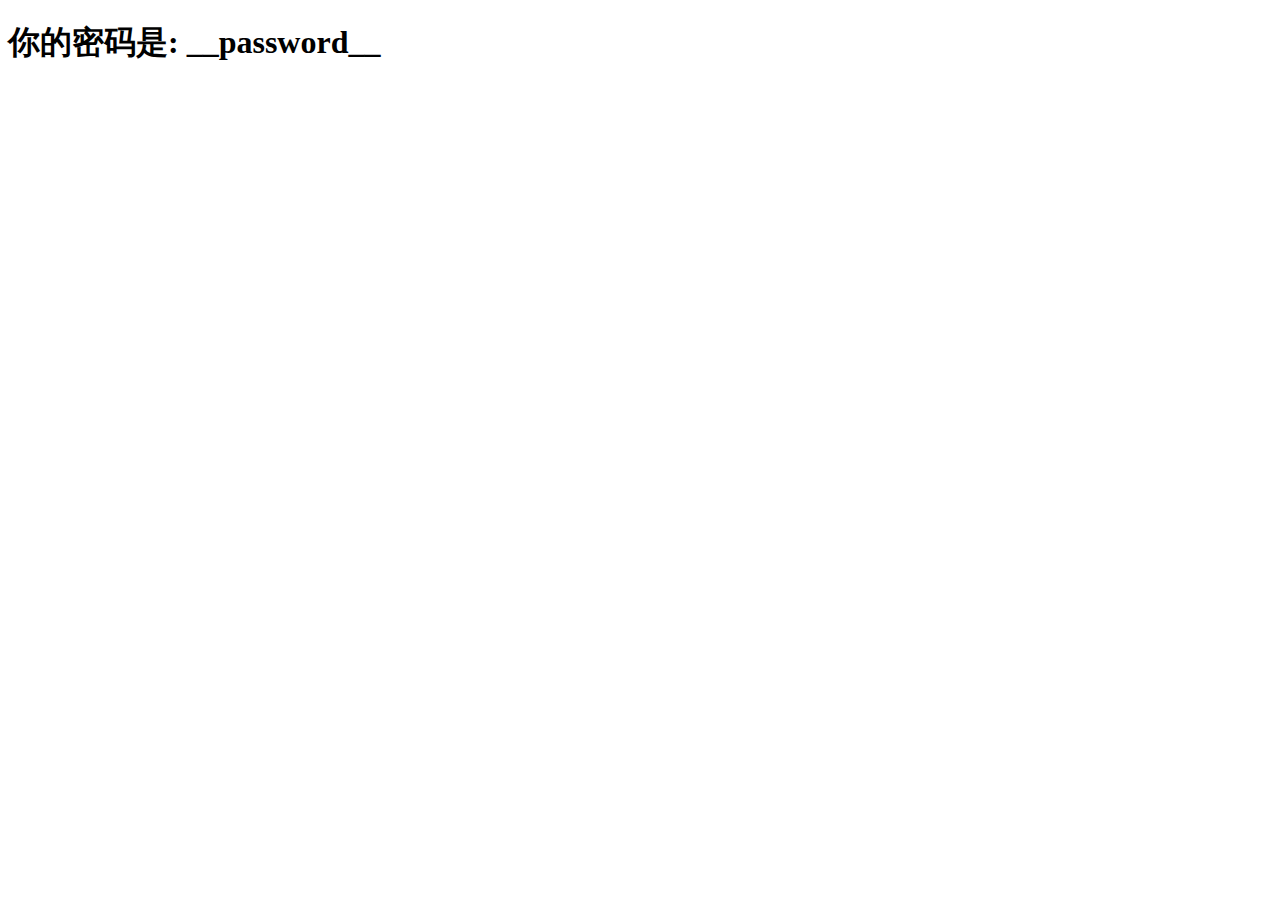
<file: index.html>
<!DOCTYPE html>
<html lang="zh-Hans">
<head>
    <meta charset="UTF-8">
    <meta name="viewport" content="width=device-width, initial-scale=1.0">
    <meta http-equiv="X-UA-Compatible" content="ie=edge">
    <title>首页</title>
</head>
<body>
  <h1>你的密码是: __password__</h1>
</body>
</html>
</file>
